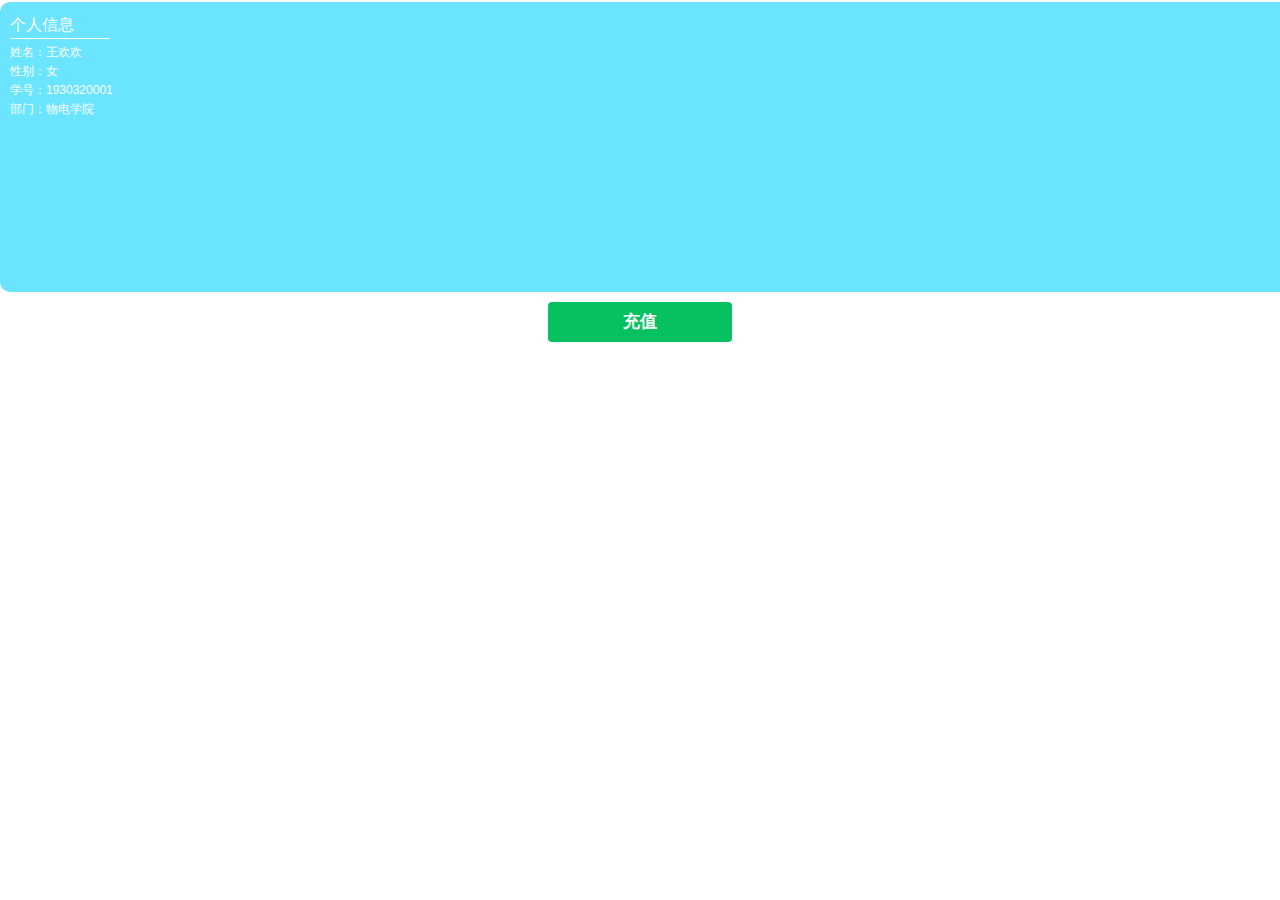
<file: index.html>
<!DOCTYPE html>
<html>
<head lang="en">
    <meta charset="UTF-8">
    <title>首页</title>
    <meta name="viewport" content="width=device-width,initial-scale=1,user-scalable=0">
    <link rel="stylesheet" href="style/weui.min.css"/>
    <link rel="stylesheet" href="style/demo.css"/>
</head>
<body ontouchstart>
<div class="page">
    <div class="person_info">
        <p class="first">个人信息</p>
        <ul>
            <li>姓名：王欢欢</li>
            <li>性别：女</li>
            <li>学号：1930320001</li>
            <li>部门：物电学院</li>
        </ul>
    </div>
    <a href="pay.html" class="weui-btn weui-btn_primary">充值</a>
</div>
</body>
</html>
</file>
<file: style/demo.css>
.person_info{
    width:100%;
    height:30vh;
    background: #6ae4ff;
    padding: 10px;
    border-radius:10px;
    margin-top:2px;
}
.person_info ul{
    margin-top: 4px;
}
.person_info ul li{
    color:#fff;
    font-size: 12px;
}
.first{
    width: 100px;
    color:#fff;
    border-bottom: 1px solid #fff;
}
.weui-btn{
    margin-top: 10px;
}
</file>
